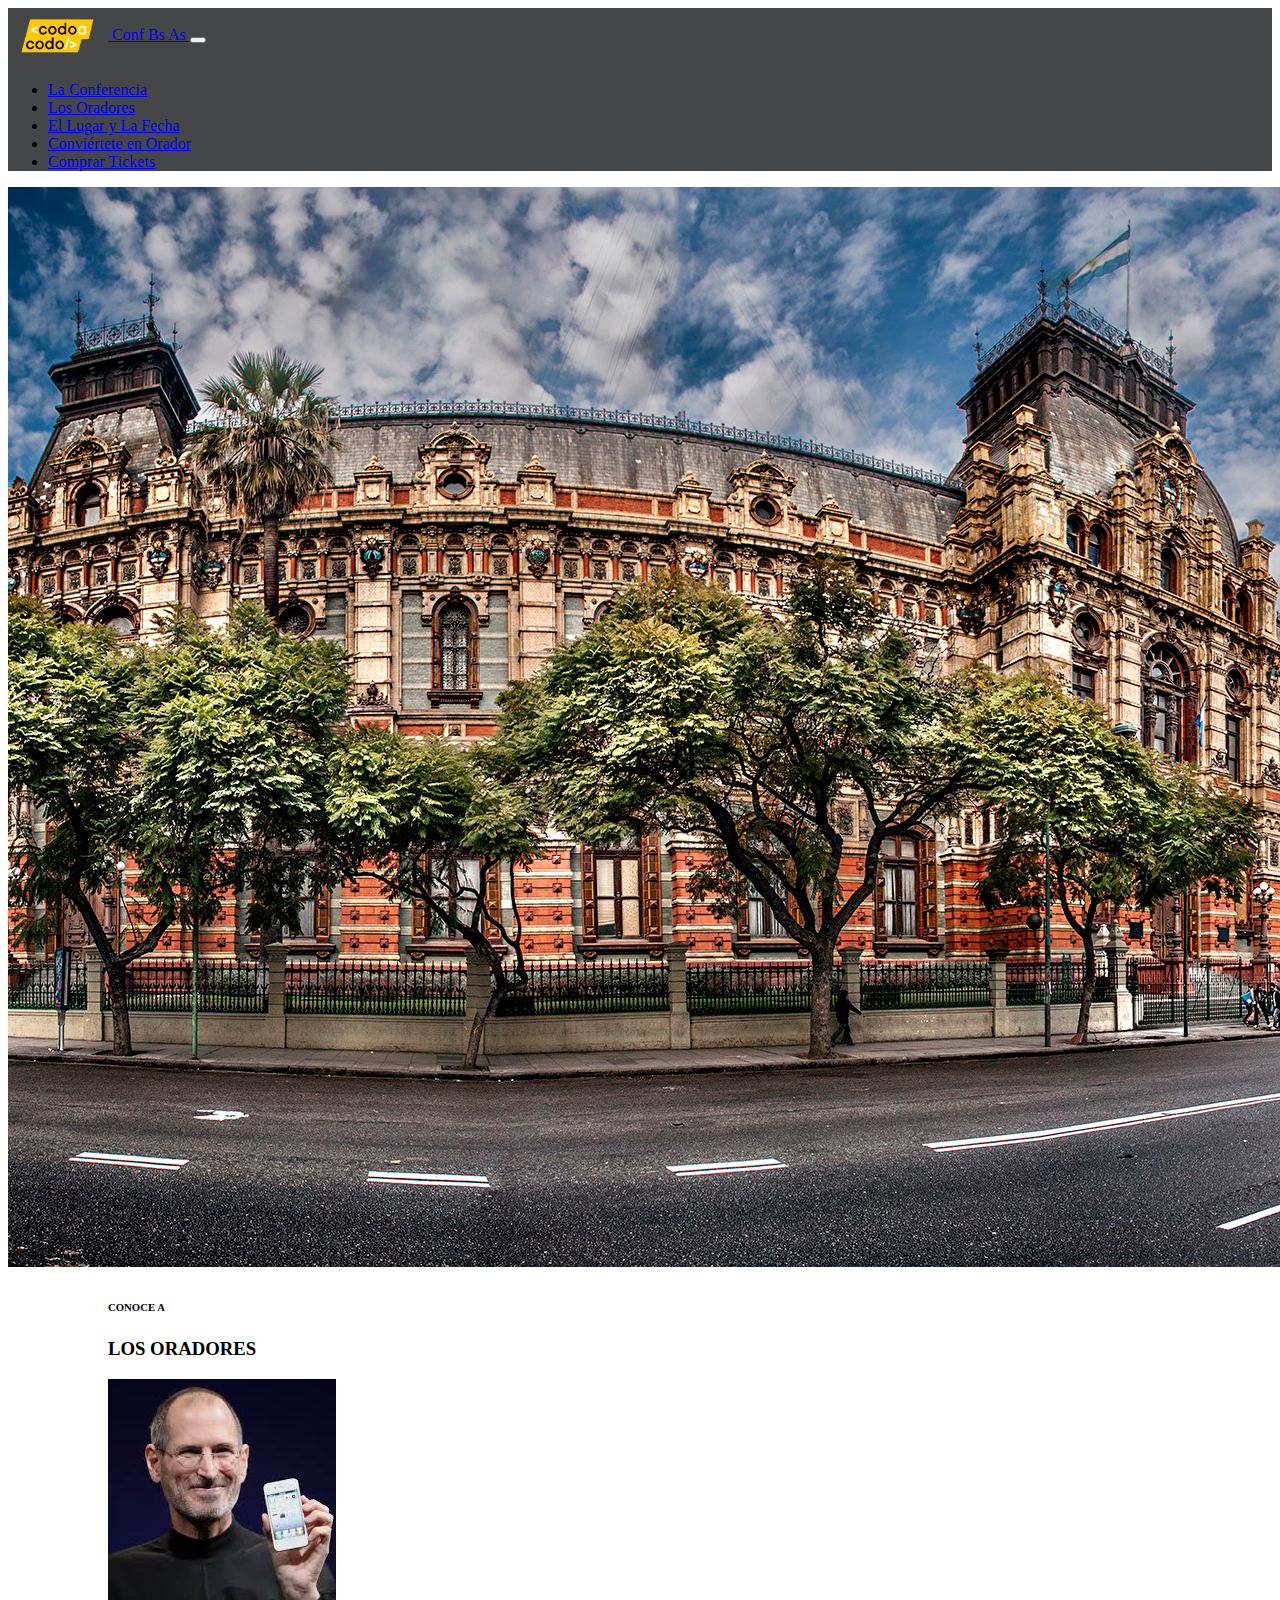
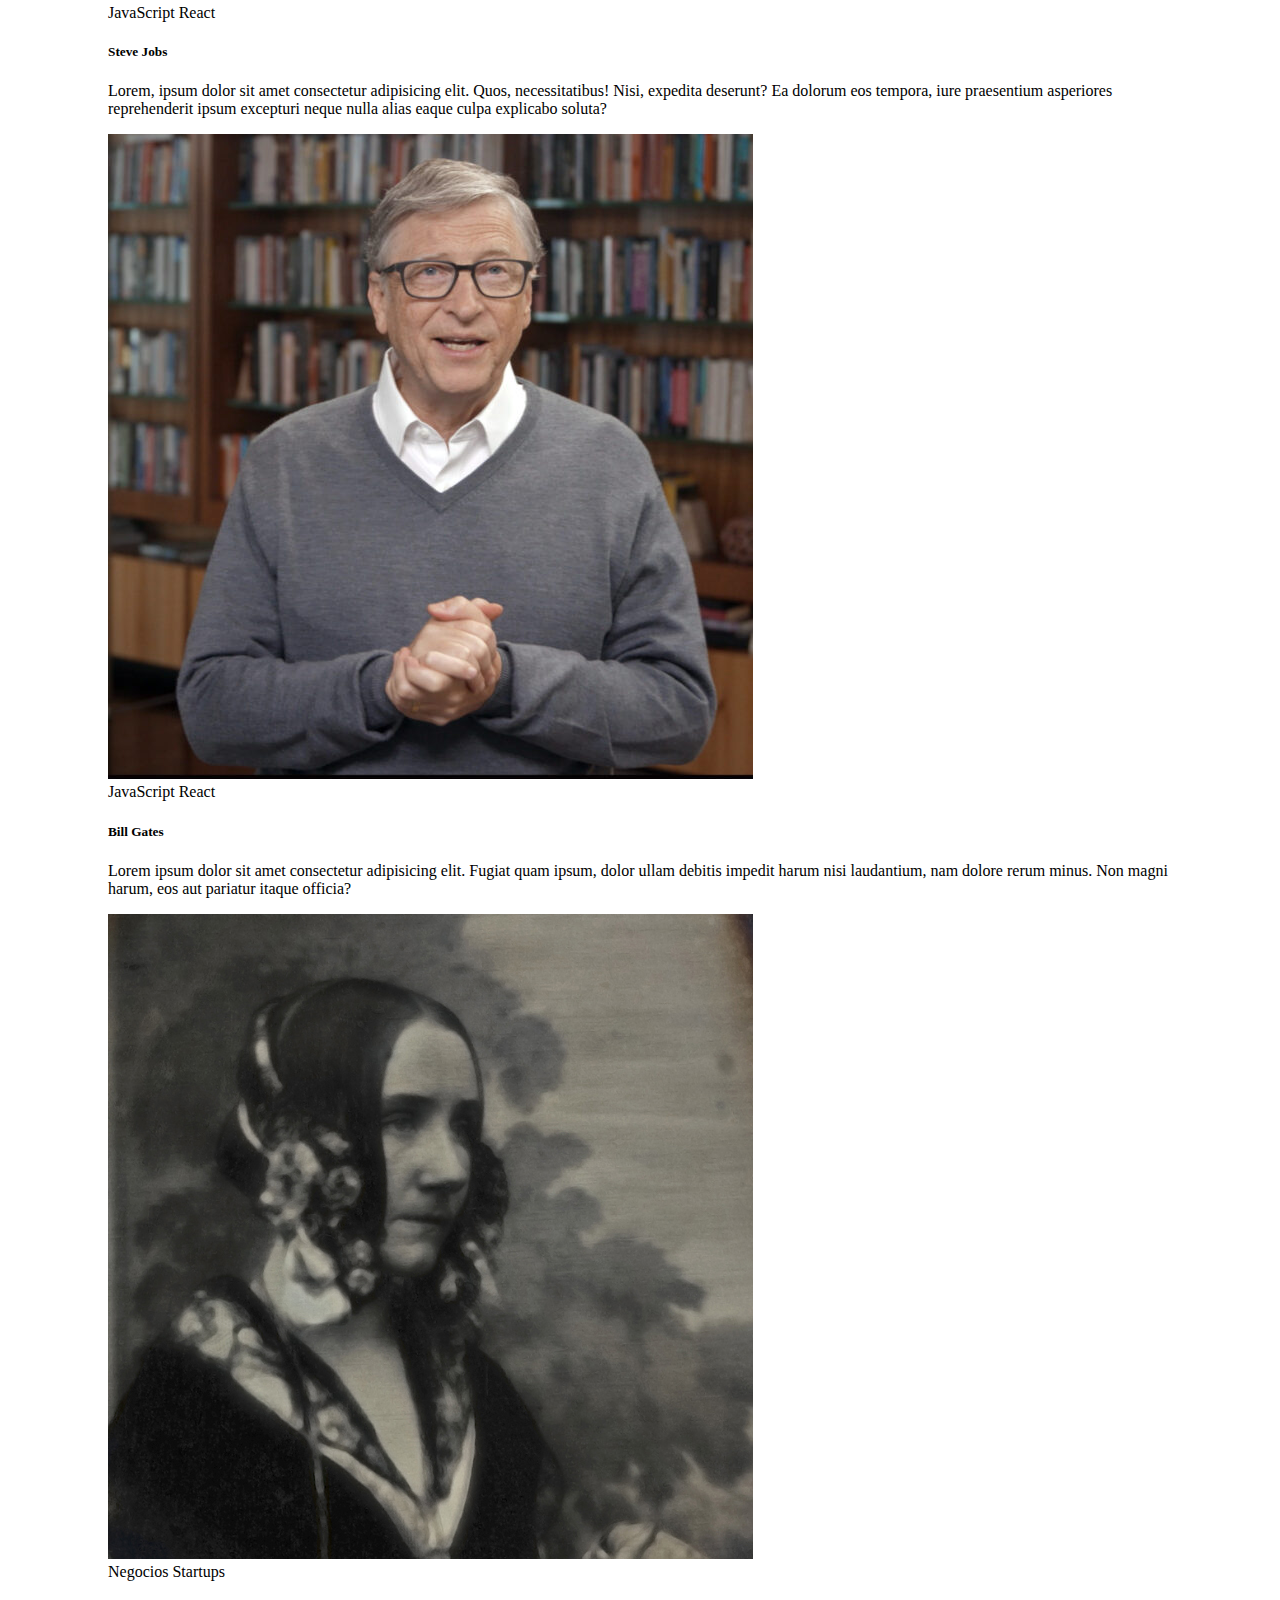
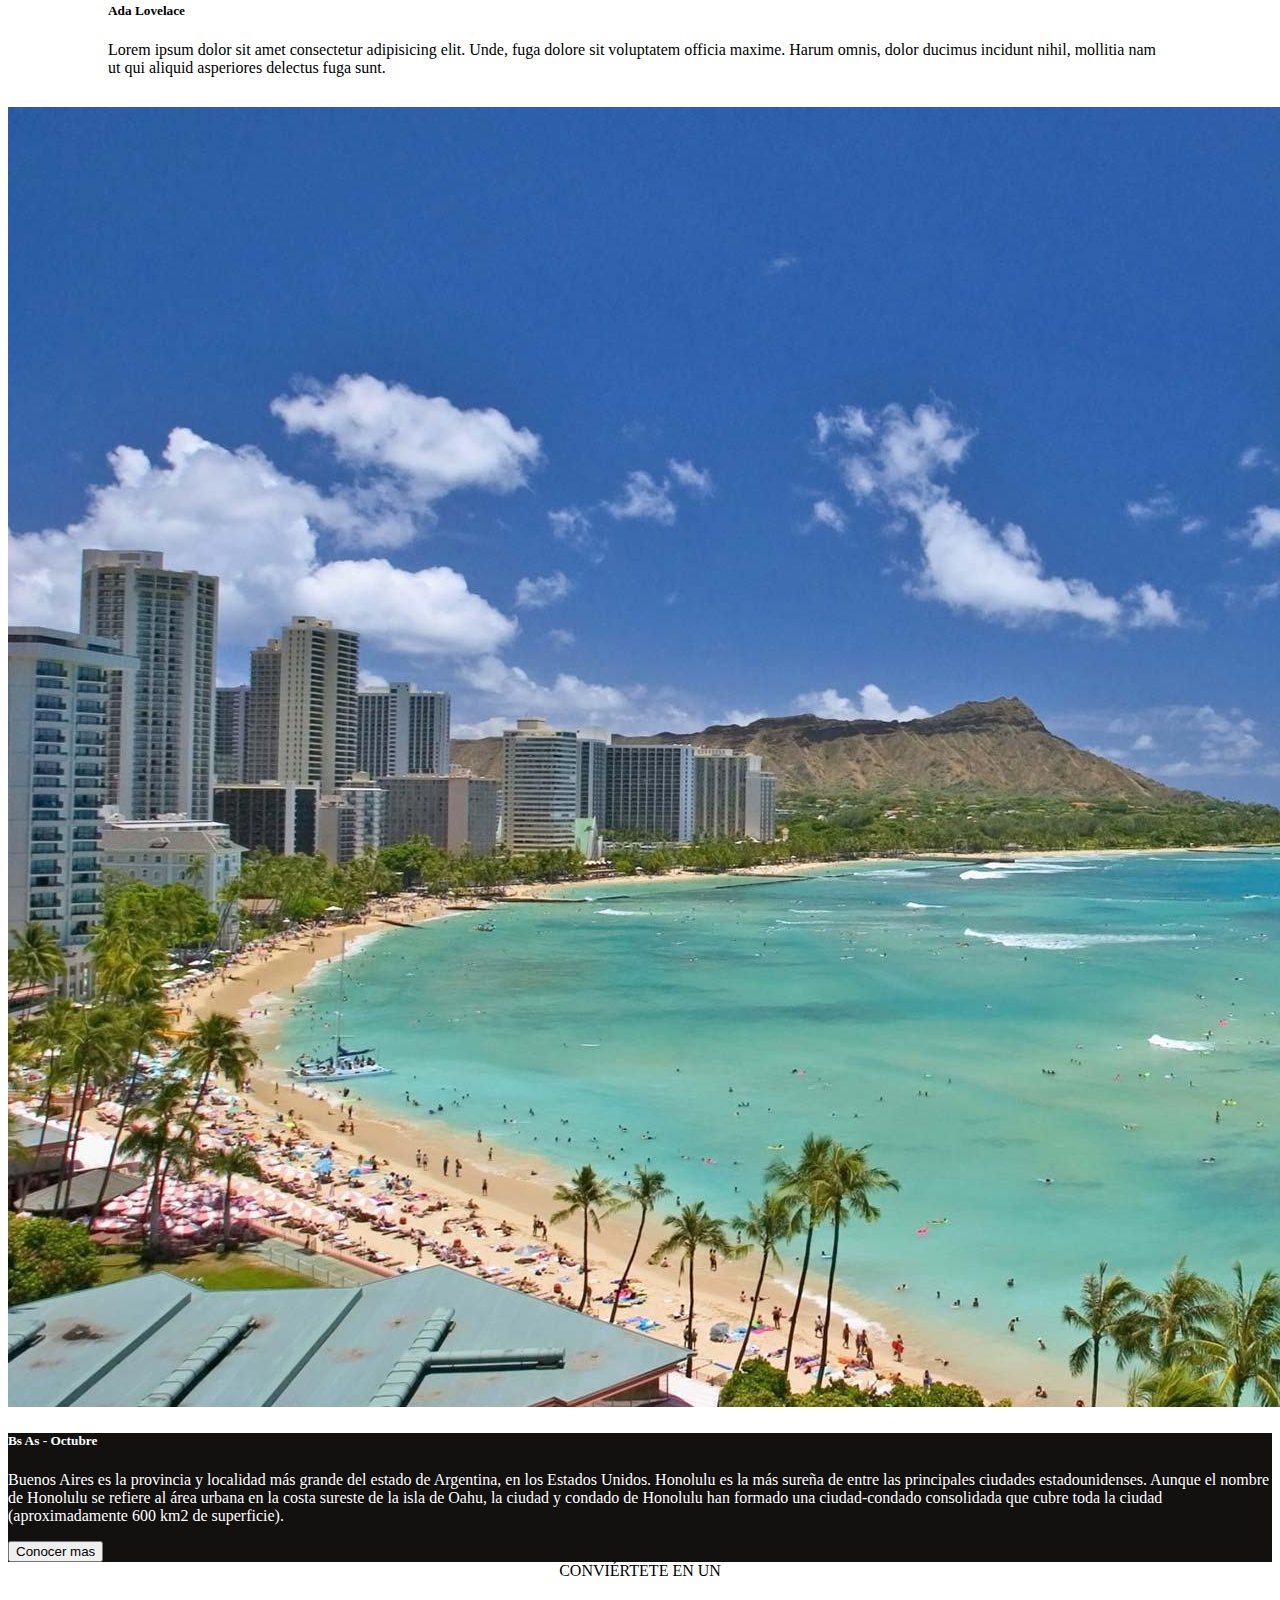
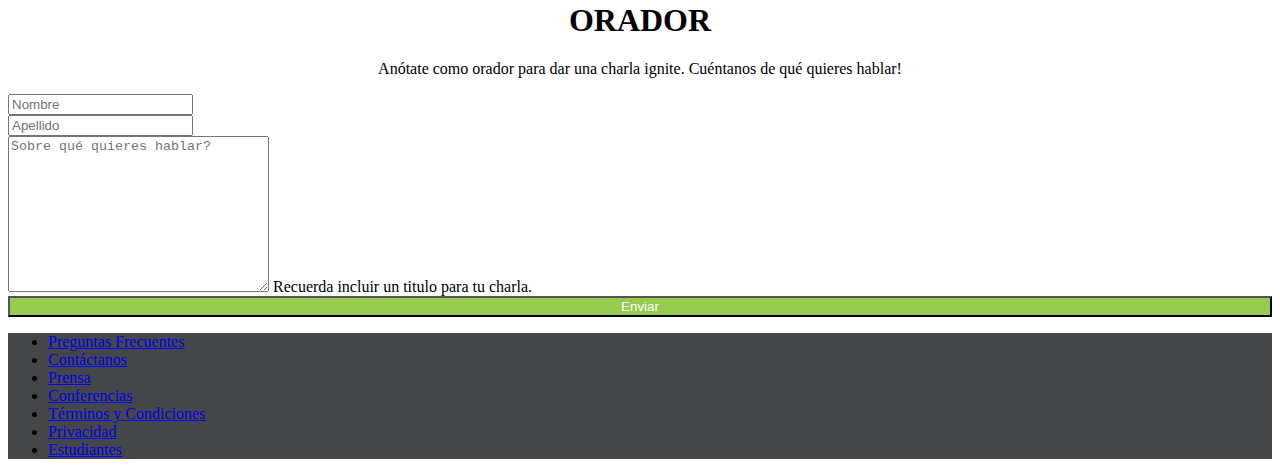
<file: index.html>
<!doctype html>
<html lang="en">
<head>
    <meta charset="utf-8">
    <meta name="viewport" content="width=device-width, initial-scale=1, shrink-to-fit=no">

    <link href="https://cdn.jsdelivr.net/npm/bootstrap@5.0.1/dist/css/bootstrap.min.css" rel="stylesheet" integrity="sha384-+0n0xVW2eSR5OomGNYDnhzAbDsOXxcvSN1TPprVMTNDbiYZCxYbOOl7+AMvyTG2x" crossorigin="anonymous">
    
    <title>Codo a codo - provincia de Bs As</title>
</head>
<body>
    <header>
        <nav class="navbar fixed-top navbar-expand-lg navbar-dark" style="background-color: #454647">
            <div class="container">
              <a class="navbar-brand" href="#">
                <img src="imagenes/codoacodo.png" alt="" width="100" height="" style="vertical-align: middle">
                Conf Bs As
              </a>
              <button class="navbar-toggler" type="button" data-bs-toggle="collapse" data-bs-target="#navbarNav" aria-controls="navbarNav" aria-expanded="false" aria-label="Toggle navigation">
                <span class="navbar-toggler-icon"></span>
              </button>
              <div class="collapse navbar-collapse flex-row-reverse" id="navbarNav">
                <ul class="navbar-nav">
                  <li class="nav-item">
                    <a class="nav-link active" aria-current="page" href="#">La Conferencia</a>
                  </li>
                  <li class="nav-item">
                    <a class="nav-link" href="#">Los Oradores</a>
                  </li>
                  <li class="nav-item">
                    <a class="nav-link" href="#">El Lugar y La Fecha</a>
                  </li>
                  <li class="nav-item">
                    <a class="nav-link" href="#">Conviértete en Orador</a>
                  </li>
                  <li class="nav-item">
                    <a class="nav-link bg-danger" href="comprar_tickets.html">Comprar Tickets</a>
                  </li>
                </ul>
              </div>
            </div>
          </nav>
    </header>
    <main>
      <div class="">
      <img src = "imagenes/hawaii.jpg" id="tamanio" class="img-fluid">
      
      </div>

      <div class="oradores" style="margin: 30px; margin-right:100px; margin-left:100px">
      <h6 class="text-center">
        CONOCE A
      </h6>
      <h3 class="text-center">
        LOS ORADORES
      </h3>

      <div class="row row-cols-1 row-cols-md-3 g-4">
        <div class="col">
          <div class="card h-100">
            <img src="imagenes/steve.jpg" class="card-img-top" alt="...">
            <div class="card-body">
              <span class="badge bg-warning text-dark">JavaScript</span>
              <span class="badge bg-info text-dark">React</span>
              <h5 class="card-title">Steve Jobs</h5>
              <p class="card-text">Lorem, ipsum dolor sit amet consectetur adipisicing elit. Quos, necessitatibus! Nisi, expedita deserunt? Ea dolorum eos tempora, iure praesentium asperiores reprehenderit ipsum excepturi neque nulla alias eaque culpa explicabo soluta?</p>
            </div>
            
          </div>
        </div>
        <div class="col">
          <div class="card h-100">
            <img src="imagenes/bill.jpg" class="card-img-top" alt="...">
            <div class="card-body">
              <span class="badge bg-warning text-dark">JavaScript</span>
              <span class="badge bg-info text-dark">React</span>
              <h5 class="card-title">Bill Gates</h5>
              <p class="card-text">Lorem ipsum dolor sit amet consectetur adipisicing elit. Fugiat quam ipsum, dolor ullam debitis impedit harum nisi laudantium, nam dolore rerum minus. Non magni harum, eos aut pariatur itaque officia?</p>
            </div>
           
          </div>
        </div>
        <div class="col">
          <div class="card h-100">
            <img src="imagenes/ada.jpeg" class="card-img-top" alt="...">
            <div class="card-body">
              <span class="badge bg-secondary">Negocios</span>
              <span class="badge bg-danger">Startups</span>
              <h5 class="card-title">Ada Lovelace</h5>
              <p class="card-text">Lorem ipsum dolor sit amet consectetur adipisicing elit. Unde, fuga dolore sit voluptatem officia maxime. Harum omnis, dolor ducimus incidunt nihil, mollitia nam ut qui aliquid asperiores delectus fuga sunt.</p>
            </div>
           
          </div>
        </div>
      </div>
    </div>

    <div class="card mb-3" style="max-width: auto;">
      <div class="row g-0">
        <div class="col-md-6">
          <img src="imagenes/honolulu.jpg" class="img-fluid rounded-start" alt="...">
        </div>
        <div class="col-md-6" style="background-color: rgb(19, 16, 16);">
          <div class="card-body">
            <h5 class="card-title" style="font-weight: 700; color: white">Bs As - Octubre</h5>
            <p class="card-text" style="color: white" >Buenos Aires es la provincia y localidad más grande del estado de Argentina, en los Estados Unidos. Honolulu es la más sureña de entre las principales ciudades estadounidenses. Aunque el nombre de Honolulu se refiere al área urbana en la costa sureste de la isla de Oahu, la ciudad y condado de Honolulu han formado una ciudad-condado consolidada que cubre toda la ciudad (aproximadamente 600 km2 de superficie).</p>
            <button type="button" class="btn btn-outline-light">Conocer mas</button>

          </div>
        </div>
      </div>
    </div>

 
      <div class="container">
        <div style="text-align: center">
          <span>CONVIÉRTETE EN UN</span>
          <h1>ORADOR</h1>
          <p>
            Anótate como orador para dar una charla ignite. Cuéntanos de qué
            quieres hablar!
          </p>
        </div>
        <form>
          <div class="row mb-3">
            <div class="col">
              <input type="text" class="form-control" placeholder="Nombre" aria-label="Nombre">
            </div>
            <div class="col">
              <input type="text" class="form-control" placeholder="Apellido" aria-label="Apellido">
            </div>
          </div>
          <div class="row mb-3">
            <div class="col">
              <textarea class="form-control" placeholder="Sobre qué quieres hablar?" aria-label="Sobre qué quieres hablar?" cols="30" rows="10"></textarea>
              <span>Recuerda incluir un titulo para tu charla.</span>
            </div>
          </div>

          <button type="submit" class="btn mb-3" style="width: 100%; background-color: #98ca50; color: white">
            Enviar
          </button>
        </form>
      </div>
    
      
    </main>

    <footer>
      <nav class="navbar navbar-expand-lg navbar-dark" style="background-color: #454647">
        <div class="container">
          <ul class="navbar-nav" style="justify-content: space-between; width: 100%">
            <li class="nav-item">
              <a class="nav-link" href="#">Preguntas Frecuentes</a>
            </li>
            <li class="nav-item">
              <a class="nav-link" href="#">Contáctanos</a>
            </li>
            <li class="nav-item">
              <a class="nav-link" href="#">Prensa</a>
            </li>
            <li class="nav-item">
              <a class="nav-link" href="#">Conferencias</a>
            </li>
            <li class="nav-item">
              <a class="nav-link" href="#">Términos y Condiciones</a>
            </li>
            <li class="nav-item">
              <a class="nav-link" href="#">Privacidad</a>
            </li>
            <li class="nav-item">
              <a class="nav-link" href="#">Estudiantes</a>
            </li>
          </ul>
        </div>
      </nav>
    </footer>
    <script src="https://cdn.jsdelivr.net/npm/bootstrap@5.0.1/dist/js/bootstrap.bundle.min.js" integrity="sha384-gtEjrD/SeCtmISkJkNUaaKMoLD0//ElJ19smozuHV6z3Iehds+3Ulb9Bn9Plx0x4" crossorigin="anonymous"></script>
</body>
</html>
</file>
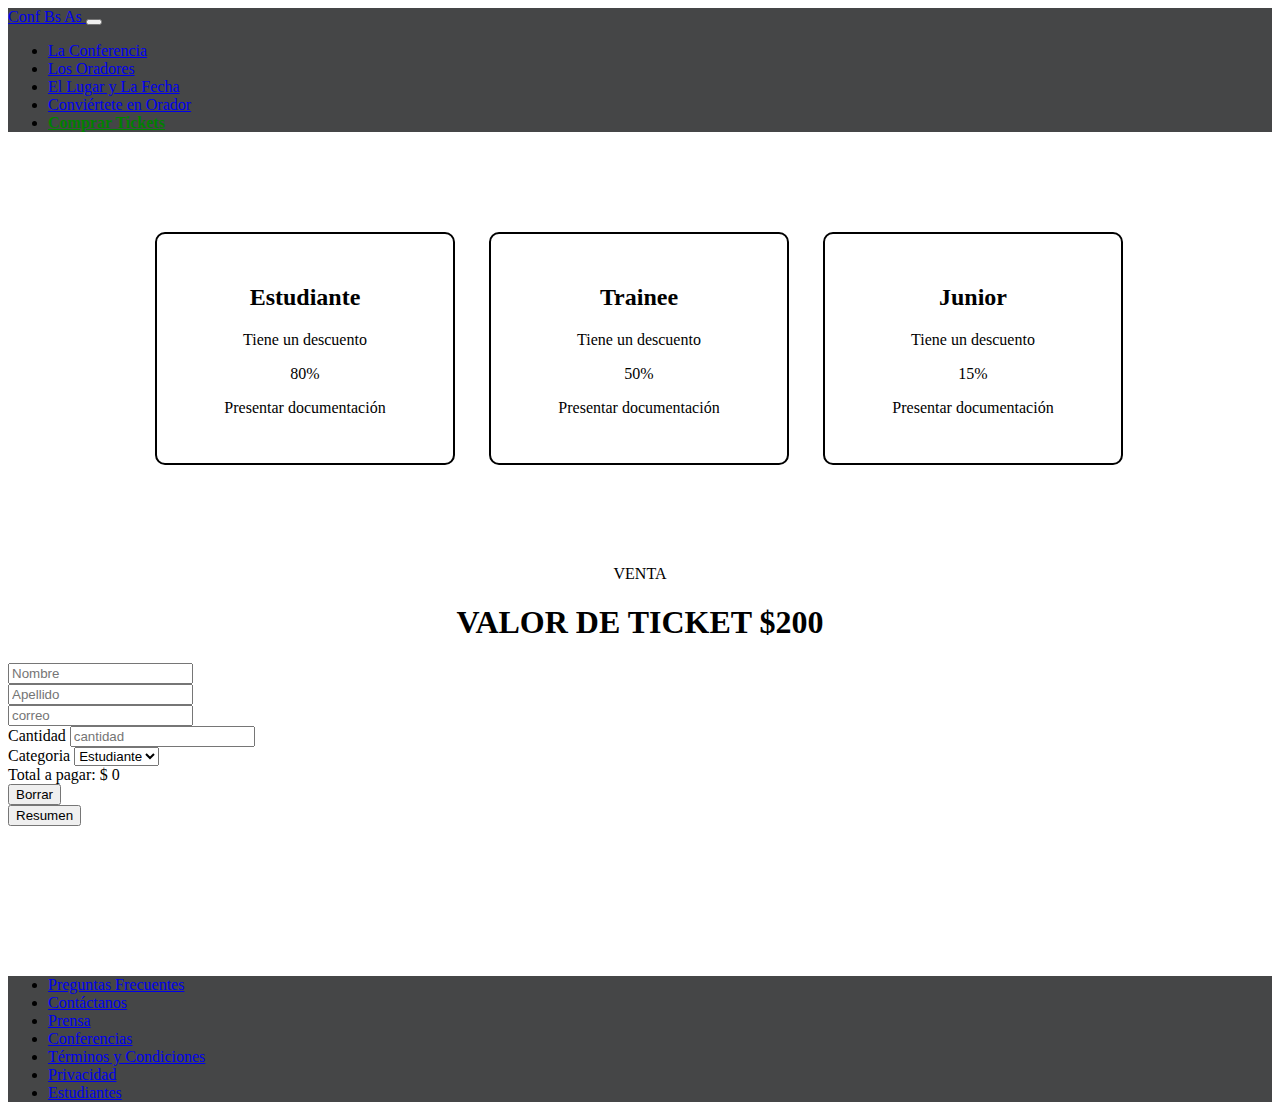
<file: comprar_tickets.html>
<!DOCTYPE html>
<html lang="es">
<head>
    <meta charset="UTF-8">
    <meta http-equiv="X-UA-Compatible" content="IE=edge">
    <meta name="viewport" content="width=device-width, initial-scale=1.0">
   
    <link href="https://cdn.jsdelivr.net/npm/bootstrap@5.0.1/dist/css/bootstrap.min.css" rel="stylesheet" integrity="sha384-+0n0xVW2eSR5OomGNYDnhzAbDsOXxcvSN1TPprVMTNDbiYZCxYbOOl7+AMvyTG2x" crossorigin="anonymous">
    <link rel = "stylesheet" type="text/css" href="style_extra.css">
    
    <title>Compra de tickets</title>
</head>
    <body>
       
        <header>
            <nav class="navbar fixed-top navbar-expand-lg navbar-dark" style="background-color: #454647">
                <div class="container">
                  <a class="navbar-brand" href="index.html">
                    Conf Bs As
                  </a>
                  <button class="navbar-toggler" type="button" data-bs-toggle="collapse" data-bs-target="#navbarNav" aria-controls="navbarNav" aria-expanded="false" aria-label="Toggle navigation">
                    <span class="navbar-toggler-icon"></span>
                  </button>
                  <div class="collapse navbar-collapse flex-row-reverse" id="navbarNav">
                    <ul class="navbar-nav">
                      <li class="nav-item">
                        <a class="nav-link active" aria-current="page" href="#">La Conferencia</a>
                      </li>
                      <li class="nav-item">
                        <a class="nav-link" href="#">Los Oradores</a>
                      </li>
                      <li class="nav-item">
                        <a class="nav-link" href="#">El Lugar y La Fecha</a>
                      </li>
                      <li class="nav-item">
                        <a class="nav-link" href="#">Conviértete en Orador</a>
                      </li>
                      <li class="nav-item">
                        <a class="nav-link " style="color:green ; font-weight: 700;" href="comprar_tickets.html">Comprar Tickets</a>
                      </li>
                    </ul>
                  </div>
                </div>
              </nav>
        </header>
        <main>
            <div>
                <ul class="tickets">
                    <li>
                        <h2>Estudiante</h2>
                        <p class="">Tiene un descuento</p>
                        <p class="">80%</p>
                        <p class="">Presentar documentación</p>
                    </li>
                    <li>
                        <h2>Trainee</h2>
                        
                        <p class="">Tiene un descuento</p>
                        <p class="">50%</p>
                        <p class="">Presentar documentación</p>
                        
                    </li>
                    <li>
                        <h2>Junior</h2>
                      
                        <p class="">Tiene un descuento</p>
                        <p class="">15%</p>
                        <p class="">Presentar documentación</p>
                    </li>
                </ul>
            </div>

            <div style="text-align: center">
                <span>VENTA</span>
                <h1>VALOR DE TICKET $<span id="precio">200</span></h1>
              </div>
            <div class="container" style="margin-bottom: 150px">
              <form action="">
                <div class="row mb-3">
                  <div class="col-sm-6">
                    <input class="form-control" type="text" name="nombre" id="nombre" placeholder="Nombre">
                  </div>
                  <div class="col-sm-6">
                    <input class="form-control" type="text" name="nombre" id="nombre" placeholder="Apellido">
                  </div>
                </div>
                <div class="row mb-3">
                  <div class="col">
                    <input class="form-control" type="text" name="correo" id="correo" placeholder="correo">
                  </div>
                </div>
                <div class="row mb-3">
                  <div class="col-sm-6">
                    <label for="cantidad">Cantidad</label>
                    <input class="form-control" type="number" name="cantidad" id="cantidad" placeholder="cantidad">
                  </div>
                  <div class="col-sm-6">
                    <label for="categoria">Categoria</label>
                    <select class="form-select" name="categoria" id="categoria">
                      <option value="80">Estudiante</option>
                      <option value="50">Trainee</option>
                      <option value="15">Junior</option>
                    </select>
                  </div>
                </div>
                <div class="row mb-3">
                  <div class="col">
                    <div class="alert alert-primary" role="alert">
                      Total a pagar: $ <span id="precioPagar">0</span>
                    </div>
                  </div>
                </div>
                <div class="row mb-3">
                  <div class="d-grid col-sm-6 mx-auto">
                    <button type="button" class="btn btn-success" id="borrar" onclick="resumen">
                      Borrar
                    </button>
                  </div>
                  <div class="d-grid col-sm-6 mx-auto">
                    <button type="button" class="btn btn-success" id="resumen">
                      Resumen
                    </button>
                  </div>
                </div>
              </form>
            </div>
            


        </main>

        <footer>
            <nav class="navbar navbar-expand-lg navbar-dark" style="background-color: #454647">
              <div class="container">
                <ul class="navbar-nav" style="justify-content: space-between; width: 100%">
                  <li class="nav-item">
                    <a class="nav-link" href="#">Preguntas Frecuentes</a>
                  </li>
                  <li class="nav-item">
                    <a class="nav-link" href="#">Contáctanos</a>
                  </li>
                  <li class="nav-item">
                    <a class="nav-link" href="#">Prensa</a>
                  </li>
                  <li class="nav-item">
                    <a class="nav-link" href="#">Conferencias</a>
                  </li>
                  <li class="nav-item">
                    <a class="nav-link" href="#">Términos y Condiciones</a>
                  </li>
                  <li class="nav-item">
                    <a class="nav-link" href="#">Privacidad</a>
                  </li>
                  <li class="nav-item">
                    <a class="nav-link" href="#">Estudiantes</a>
                  </li>
                </ul>
              </div>
            </nav>
          </footer>
        <script>
            //paso a entero el valor de precio que es 200, precio fijo
                let precio = parseInt(document.getElementById("precio").innerText);
                //me "guardo" el boton
                let btnBorrar = document.getElementById("borrar");
                let btnResumen = document.getElementById("resumen");
            //funcion que calcula el precio total 
                function resumen(precio, cantidad, categoria) {
                    let total = precio * cantidad;
                    let descuento = (total * categoria) / 100;
                    return total - descuento;
                }
                    //evento cuando hago clic en el boton resumen
                    //reune los datos de los diferentes campos y llama a la funcion resumen
                btnResumen.addEventListener("click", () => {
                    let cantidad = parseInt(document.getElementById("cantidad").value);
                    let categoria = parseInt(document.getElementById("categoria").value);
                    document.getElementById("precioPagar").innerText = resumen(
                        precio,
                        cantidad,
                        categoria
                    );
                });
                //evento cuando hago clic en el boton borrar
                btnBorrar.addEventListener("click", () => {
                    document.getElementById("cantidad").value = 0;
                    document.getElementById("precioPagar").innerText = 0;
                });
            
        </script>
        <script src="https://cdn.jsdelivr.net/npm/bootstrap@5.0.1/dist/js/bootstrap.bundle.min.js" integrity="sha384-gtEjrD/SeCtmISkJkNUaaKMoLD0//ElJ19smozuHV6z3Iehds+3Ulb9Bn9Plx0x4" crossorigin="anonymous"></script>
</body>
</html>
</file>
<file: style_extra.css>
.tickets{
    width: 1000px;
    margin: 50px auto;
    padding: 50px;
}

.tickets li{
    display: inline-block;
    text-align: center;
    width: 30%;
    vertical-align: top;
    margin: 0 1.5%;
    padding: 30px 20px;
    box-sizing: border-box;
    border-style: solid;
    border-color: black;

    border-width: 2px;
    border-radius: 10px;
    
}

.tickets li:hover{
    border-color:yellow
}
</file>
